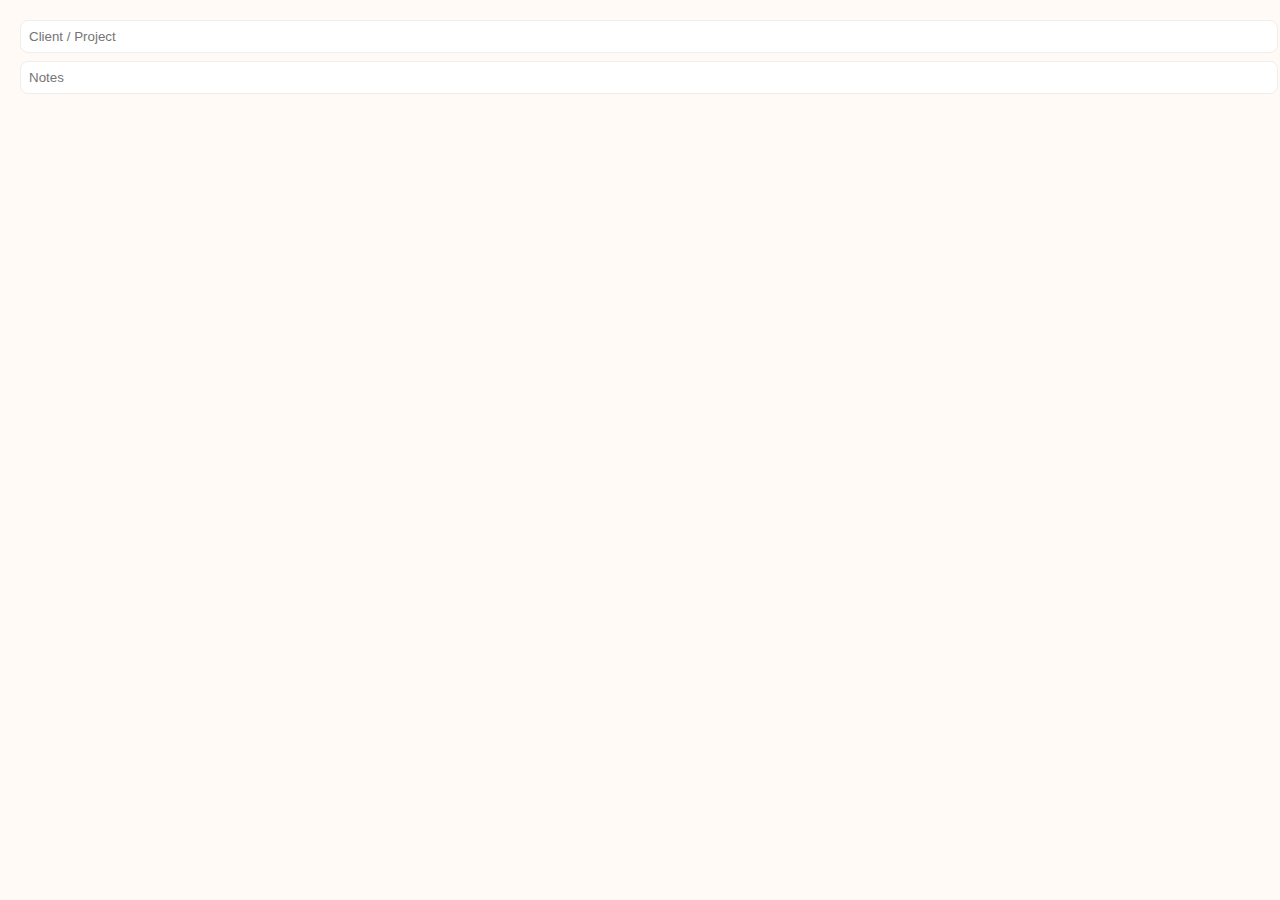
<file: popup.html>
<!doctype html>
<html>
<head>
<meta charset="utf-8" />
<meta name="viewport" content="width=device-width,initial-scale=1" />
<title>Quick Clock</title>
<style>
body{font-family:Inter, sans-serif;padding:12px;background:#fffaf6}
input{width:100%;padding:8px;margin-bottom:8px;border-radius:8px;border:1px solid #eee}
button{width:49%;padding:8px;border-radius:8px;border:0}
.primary{background:#4f67d8;color:#fff}
.secondary{background:#2fbf9a;color:#fff}
</style>
</head>
<body>
<input id="client" placeholder="Client / Project" />
<input id="notes" placeholder="Notes" />
<div style="display:flex;gap:6px">
<button id="in" class="primary"
</file>
